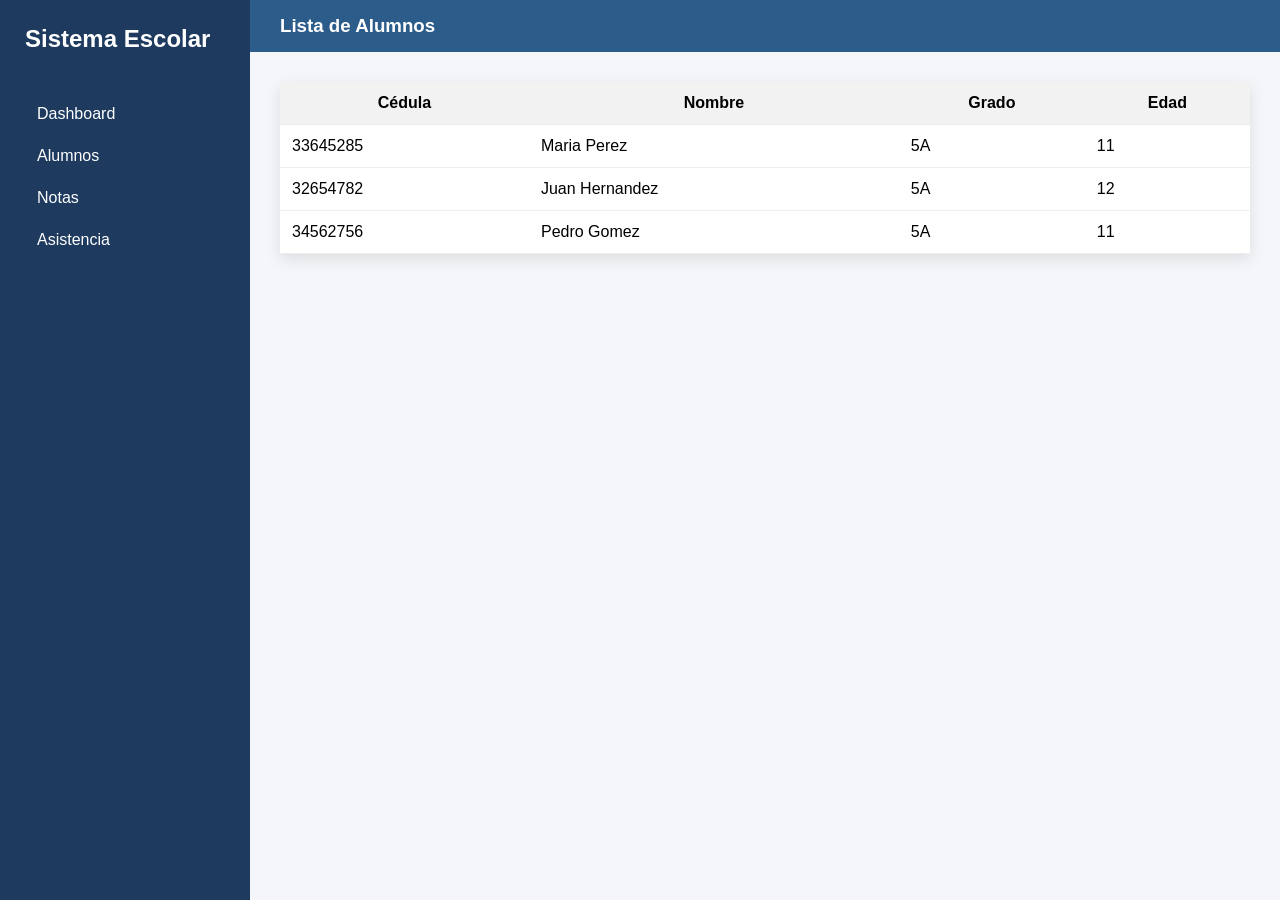
<file: pages/alumnos.html>
<!DOCTYPE html>
<html lang="es">

<head>

<meta charset="UTF-8">
<title>Alumnos</title>

<link rel="stylesheet" href="../styles.css">

</head>

<body>

<div class="container">

<aside class="sidebar">

<h2>Sistema Escolar</h2>

<ul>

<li><a href="../index.html">Dashboard</a></li>
<li><a href="alumnos.html">Alumnos</a></li>
<li><a href="notas.html">Notas</a></li>
<li><a href="asistencia.html">Asistencia</a></li>

</ul>

</aside>

<div class="main">

<header class="header">

<h3>Lista de Alumnos</h3>

</header>

<section class="table-section">

<table>

<tr>

<th>Cédula</th>
<th>Nombre</th>
<th>Grado</th>
<th>Edad</th>

</tr>

<tr>

<td>33645285</td>
<td>Maria Perez</td>
<td>5A</td>
<td>11</td>

</tr>

<tr>

<td>32654782</td>
<td>Juan Hernandez</td>
<td>5A</td>
<td>12</td>

</tr>

<tr>

<td>34562756</td>
<td>Pedro Gomez</td>
<td>5A</td>
<td>11</td>

</tr>

</table>

</section>

</div>

</div>

</body>

</html>
</file>
<file: styles.css>
*{
margin:0;
padding:0;
box-sizing:border-box;
font-family:Arial;
}

body{
background:#f4f6f9;
}

/* Layout */

.container{
display:flex;
height:100vh;
}

/* Sidebar */

.sidebar{

width:250px;
background:#1e3a5f;
color:white;
padding:25px;

}

.sidebar h2{

margin-bottom:40px;

}

.sidebar ul{

list-style:none;

}

.sidebar li{

padding:12px;
cursor:pointer;
border-radius:5px;
transition:0.3s;

}

.sidebar li:hover{

background:#2c5d8a;

}

/* Main */

.main{

flex:1;
display:flex;
flex-direction:column;

}

/* Header */

.header{

background:#2c5d8a;
color:white;
padding:15px 30px;

display:flex;
justify-content:space-between;
align-items:center;

}

.header img{

border-radius:50%;

}

/* Dashboard */

.content{

padding:30px;
display:flex;
gap:20px;

}

.card{

background:white;
flex:1;

padding:20px;
border-radius:10px;

box-shadow:0 5px 15px rgba(0,0,0,0.1);

}

/* Tabla */

.table-section{

padding:30px;

}

table{

width:100%;
border-collapse:collapse;
background:white;

box-shadow:0 5px 15px rgba(0,0,0,0.1);

}

th, td{

padding:12px;
border-bottom:1px solid #eee;

}

th{

background:#f2f2f2;

}

.sidebar a{
color:white;
text-decoration:none;
display:block;
}
</file>
